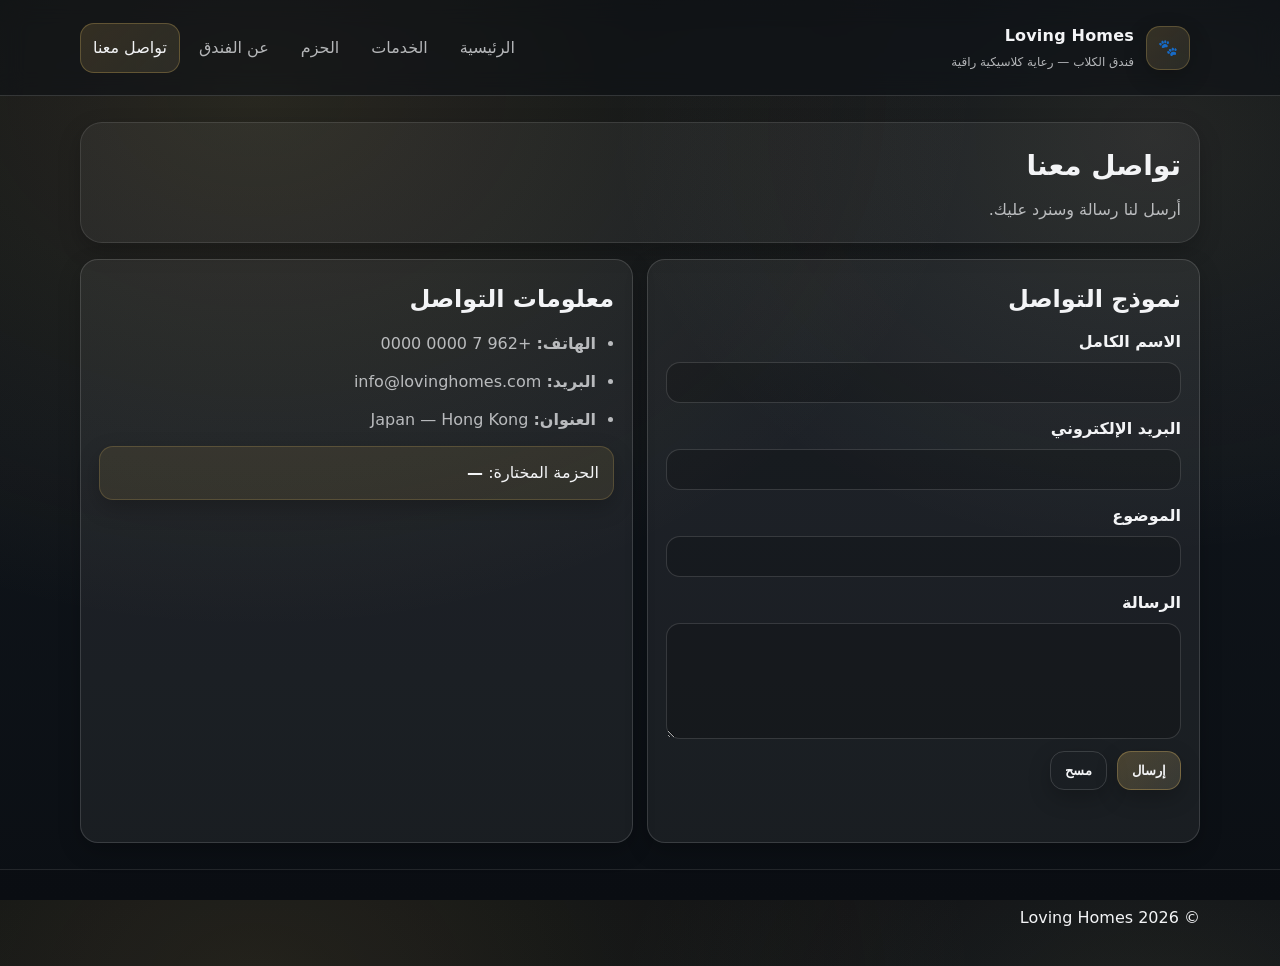
<file: contact.html>
<!doctype html>
<html lang="ar" dir="rtl">
<head>
<meta charset="utf-8"/>
<meta name="viewport" content="width=device-width,initial-scale=1"/>
<meta name="description" content="تواصل مع Loving Homes لحجز إقامة أو الاستفسار."/>
<title>Loving Homes | تواصل معنا</title>
<link rel="stylesheet" href="style.css"/>

<style>
.form-status{margin-top:15px;font-weight:bold;min-height:24px}
.form-status.success{color:#2e7d32}
.form-status.error{color:#c62828}
.loading{opacity:.7;pointer-events:none}
</style>
</head>

<body data-page="contact">

<a class="skip-link" href="#main">تخطي إلى المحتوى</a>

<header class="site-header">
<div class="container header-inner">

<a class="brand" href="index.html">
<span class="logo">🐾</span>
<div class="brand-text">
<strong class="site-title">Loving Homes</strong>
<span class="site-subtitle">فندق الكلاب — رعاية كلاسيكية راقية</span>
</div>
</a>

<nav class="nav">
<button class="nav-toggle" type="button">☰ القائمة</button>
<ul id="navMenu" class="nav-list">
<li><a class="nav-link" href="index.html">الرئيسية</a></li>
<li><a class="nav-link" href="services.html">الخدمات</a></li>
<li><a class="nav-link" href="packages.html">الحزم</a></li>
<li><a class="nav-link" href="about.html">عن الفندق</a></li>
<li><a class="nav-link" href="contact.html">تواصل معنا</a></li>
</ul>
</nav>

</div>
</header>

<main id="main" class="page">

<div class="container">

<header class="page-head">
<h1>تواصل معنا</h1>
<p>أرسل لنا رسالة وسنرد عليك.</p>
</header>

<div class="grid cards-2">

<section class="card">

<h2>نموذج التواصل</h2>

<form id="contactForm"
class="form"
action="https://formsubmit.co/kangfo704@gmail.com"
method="POST"
novalidate>

<input type="hidden" name="_subject" value="رسالة جديدة من موقع Loving Homes">
<input type="hidden" name="_captcha" value="false">
<input type="hidden" name="_template" value="table">

<div class="form-row">
<label for="name">الاسم الكامل</label>
<input id="name" name="name" type="text" required>
</div>

<div class="form-row">
<label for="email">البريد الإلكتروني</label>
<input id="email" name="email" type="email" required>
</div>

<div class="form-row">
<label for="subject">الموضوع</label>
<input id="subject" name="subject" type="text">
</div>

<div class="form-row">
<label for="message">الرسالة</label>
<textarea id="message" name="message" rows="6" required></textarea>
</div>

<input type="hidden" name="package" id="hiddenPackage">

<div class="form-actions">
<button class="btn primary" type="submit" id="submitBtn">إرسال</button>
<button class="btn ghost" type="reset">مسح</button>
</div>

<p class="form-status" id="formStatus"></p>

</form>

</section>

<aside class="card">

<h2>معلومات التواصل</h2>

<ul class="info">
<li><strong>الهاتف:</strong> +962 7 0000 0000</li>
<li><strong>البريد:</strong> info@lovinghomes.com</li>
<li><strong>العنوان:</strong> Japan — Hong Kong</li>
</ul>

<div class="notice compact">
الحزمة المختارة:
<strong id="pickedPackage">—</strong>
</div>

</aside>

</div>
</div>
</main>

<footer class="site-footer">
<div class="container footer-inner">
<p>© <span id="year"></span> Loving Homes</p>
</div>
</footer>

<script src="main.js"></script>

<script>

document.addEventListener("DOMContentLoaded",function(){

const form=document.getElementById("contactForm")
const status=document.getElementById("formStatus")
const btn=document.getElementById("submitBtn")

const picked=document.getElementById("pickedPackage")
const hiddenPackage=document.getElementById("hiddenPackage")
const message=document.getElementById("message")

if(picked && picked.textContent.trim()!=="—"){
hiddenPackage.value=picked.textContent.trim()
}

form.addEventListener("submit",function(e){

e.preventDefault()

btn.disabled=true
btn.textContent="جاري الإرسال..."

fetch(form.action,{
method:"POST",
body:new FormData(form),
headers:{Accept:"application/json"}
})

.then(response=>{

if(response.ok){

form.reset()

status.className="form-status success"
status.textContent="تم إرسال رسالتك بنجاح. شكراً لتواصلك معنا."

}else{

status.className="form-status error"
status.textContent="حدث خطأ أثناء الإرسال"

}

})

.catch(()=>{

status.className="form-status error"
status.textContent="فشل الاتصال بالخادم"

})

.finally(()=>{

btn.disabled=false
btn.textContent="إرسال"

})

})

const year=document.getElementById("year")
if(year) year.textContent=new Date().getFullYear()

})

</script>

</body>
</html>
</file>
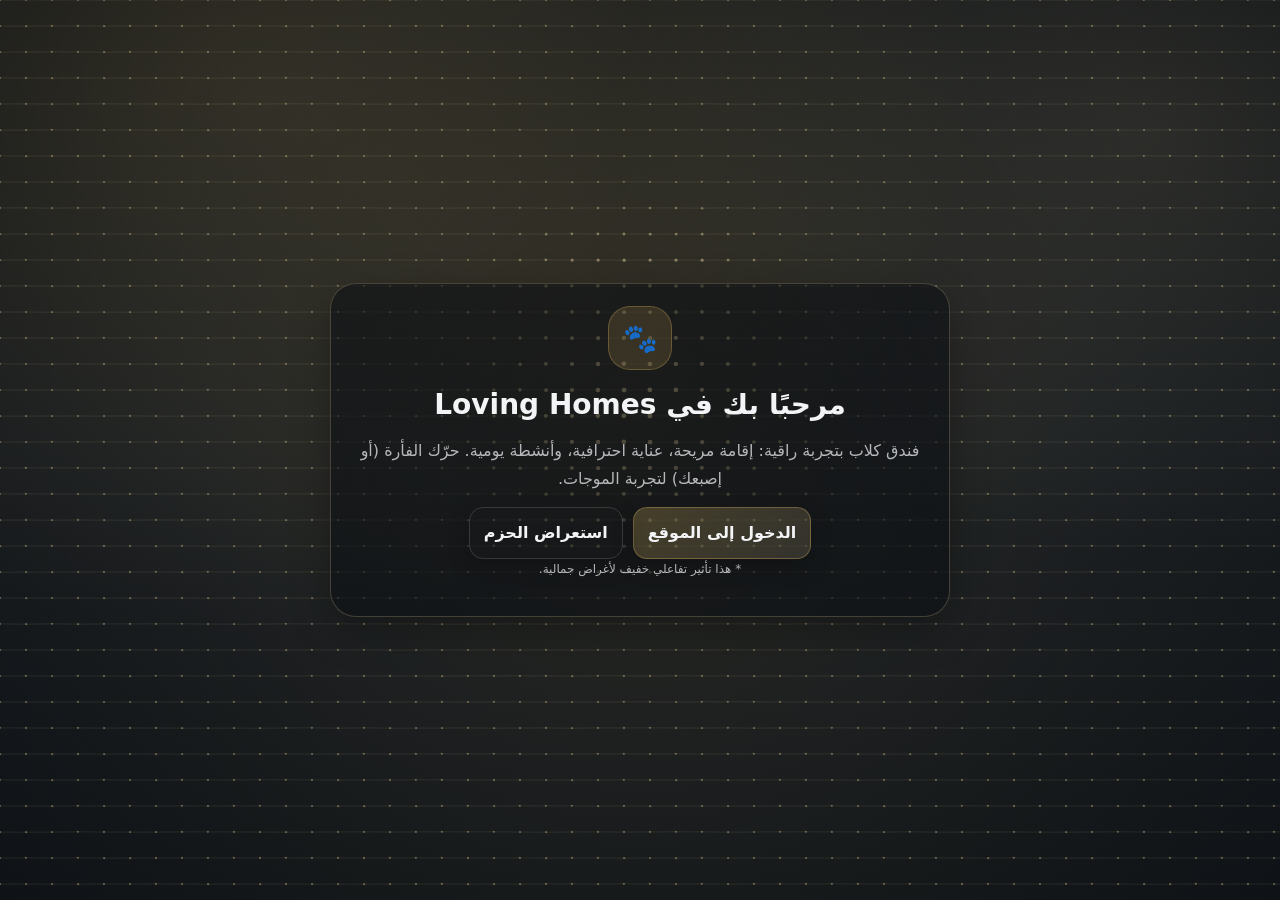
<file: intro.html>
<!doctype html>
<html lang="ar" dir="rtl">
<head>
  <meta charset="utf-8" />
  <meta name="viewport" content="width=device-width,initial-scale=1" />
  <meta name="description" content="صفحة بداية تفاعلية لموقع Loving Homes." />
  <title>Loving Homes | بدء</title>
  <link rel="stylesheet" href="style.css" />
</head>

<body class="intro-page">
  <a class="skip-link" href="#introMain">تخطي إلى المحتوى</a>

  <canvas id="waveCanvas" aria-hidden="true"></canvas>

  <main id="introMain" class="intro-content" role="main">
    <div class="intro-card">
      <div class="intro-badge" aria-hidden="true">🐾</div>
      <h1>مرحبًا بك في Loving Homes</h1>
      <p>
        فندق كلاب بتجربة راقية: إقامة مريحة، عناية احترافية، وأنشطة يومية.
        حرّك الفأرة (أو إصبعك) لتجربة الموجات.
      </p>
      <div class="intro-actions">
        <a class="btn primary" href="index.html">الدخول إلى الموقع</a>
        <a class="btn ghost" href="packages.html">استعراض الحزم</a>
      </div>
      <p class="muted tiny">* هذا تأثير تفاعلي خفيف لأغراض جمالية.</p>
    </div>
  </main>

  <script src="intro-waves.js"></script>
</body>

</html>
</file>
<file: style.css>
:root {
  --bg: #0f141a;
  --paper: #f5f0e8;
  --surface: rgba(255, 255, 255, .06);
  --surface-2: rgba(255, 255, 255, .09);
  --text: #f3f4f6;
  --muted: rgba(243, 244, 246, .72);
  --border: rgba(255, 255, 255, .14);

  --gold: #d6b25e;
  --gold-2: #f0dca4;
  --ink: #0b0f14;

  --radius: 18px;
  --shadow: 0 14px 40px rgba(0, 0, 0, .28);
  --shadow-2: 0 8px 22px rgba(0, 0, 0, .22);

  --container: min(1120px, 92%);
}

* {
  box-sizing: border-box;
}

html,
body {
  height: 100%;
}

body {
  margin: 0;
  font-family: system-ui, -apple-system, "Segoe UI", Tahoma, Arial, sans-serif;
  background:
    radial-gradient(1200px 900px at 20% 10%, rgba(214, 178, 94, .14), transparent 60%),
    radial-gradient(900px 700px at 90% 15%, rgba(240, 220, 164, .10), transparent 60%),
    linear-gradient(180deg, #0b0f14 0%, #0f141a 50%, #0b0f14 100%);
  color: var(--text);
  line-height: 1.75;
  direction: rtl;
}

a {
  color: inherit;
  text-decoration: none;
}

code {
  color: var(--gold-2);
}

.container {
  width: var(--container);
  margin-inline: auto;
}

.skip-link {
  position: absolute;
  inset-inline-start: 12px;
  top: 10px;
  background: #fff;
  color: #111;
  padding: 10px 12px;
  border-radius: 12px;
  transform: translateY(-200%);
  transition: transform .2s ease;
  z-index: 999;
}

.skip-link:focus {
  transform: translateY(0);
}

/* Header */
.site-header {
  position: sticky;
  top: 0;
  z-index: 50;
  background: rgba(11, 15, 20, .55);
  backdrop-filter: blur(12px);
  border-bottom: 1px solid var(--border);
}

.header-inner {
  display: flex;
  align-items: center;
  justify-content: space-between;
  gap: 14px;
  padding: 14px 0;
}

.brand {
  display: flex;
  align-items: center;
  gap: 12px;
  padding: 8px 10px;
  border-radius: 16px;
}

.brand:hover {
  background: rgba(255, 255, 255, .05);
}

.logo {
  width: 44px;
  height: 44px;
  display: grid;
  place-items: center;
  border-radius: 14px;
  background: linear-gradient(135deg, rgba(214, 178, 94, .18), rgba(240, 220, 164, .10));
  border: 1px solid rgba(214, 178, 94, .28);
  box-shadow: var(--shadow-2);
}

.brand-text {
  display: flex;
  flex-direction: column;
  gap: 2px;
}

.site-title {
  font-size: 16px;
  font-weight: 900;
  letter-spacing: .2px;
}

.site-subtitle {
  font-size: 12px;
  color: var(--muted);
}

/* Nav */
.nav {
  position: relative;
}

.nav-toggle {
  display: none;
  background: rgba(255, 255, 255, .06);
  color: var(--text);
  border: 1px solid var(--border);
  border-radius: 14px;
  padding: 10px 12px;
  cursor: pointer;
  font-weight: 900;
  box-shadow: var(--shadow-2);
}

.nav-list {
  list-style: none;
  display: flex;
  gap: 6px;
  margin: 0;
  padding: 0;
}

.nav-link {
  display: inline-flex;
  align-items: center;
  justify-content: center;
  padding: 10px 12px;
  border-radius: 14px;
  border: 1px solid transparent;
  color: var(--muted);
  transition: .15s ease;
}

.nav-link:hover {
  color: var(--text);
  background: rgba(255, 255, 255, .05);
  border-color: rgba(255, 255, 255, .10);
}

.nav-link.active {
  color: var(--text);
  background: linear-gradient(135deg, rgba(214, 178, 94, .16), rgba(240, 220, 164, .10));
  border-color: rgba(214, 178, 94, .30);
}

/* Hero */
.hero {
  padding: 34px 0 10px;
}

.hero-inner {
  display: grid;
  grid-template-columns: 1.1fr .9fr;
  gap: 16px;
  align-items: stretch;
}

.hero-copy {
  padding: 22px;
  border-radius: 22px;
  background: rgba(255, 255, 255, .06);
  border: 1px solid var(--border);
  box-shadow: var(--shadow);
}

.eyebrow {
  margin: 0 0 8px;
  color: rgba(240, 220, 164, .85);
  font-weight: 800;
  letter-spacing: .2px;
  font-size: 13px;
}

.hero h1 {
  margin: 0 0 10px;
  font-size: clamp(26px, 3vw, 40px);
  line-height: 1.2;
}

.lead {
  margin: 0 0 14px;
  color: var(--muted);
}

.hero-actions {
  display: flex;
  gap: 10px;
  flex-wrap: wrap;
  margin: 8px 0 16px;
}

.hero-stats {
  display: grid;
  grid-template-columns: repeat(3, minmax(0, 1fr));
  gap: 10px;
  margin-top: 8px;
}

.stat {
  padding: 12px;
  border-radius: 16px;
  border: 1px solid rgba(255, 255, 255, .10);
  background: rgba(255, 255, 255, .04);
}

.stat-num {
  display: block;
  font-weight: 900;
  font-size: 18px;
  color: rgba(240, 220, 164, .95);
}

.stat-label {
  display: block;
  color: var(--muted);
  font-size: 12px;
}

.hero-media {
  border-radius: 22px;
  background: rgba(255, 255, 255, .06);
  border: 1px solid var(--border);
  box-shadow: var(--shadow);
  overflow: hidden;
  position: relative;
  min-height: 330px;
  display: grid;
  place-items: center;
}

.hero-media img {
  width: 100%;
  height: 100%;
  object-fit: cover;
  display: block;
  filter: saturate(1.05) contrast(1.02);
}

.media-placeholder {
  text-align: center;
  color: var(--muted);
  padding: 18px;
}

.media-placeholder span {
  font-size: 42px;
  display: block;
  margin-bottom: 8px;
}

/* Sections / Grids */
.section {
  padding: 34px 0;
}

.section-soft {
  background: rgba(255, 255, 255, .03);
  border-top: 1px solid rgba(255, 255, 255, .08);
  border-bottom: 1px solid rgba(255, 255, 255, .08);
}

.section-head {
  margin-bottom: 14px;
}

.section-head h2 {
  margin: 0 0 6px;
  font-size: 22px;
}

.section-head p {
  margin: 0;
  color: var(--muted);
}

.grid {
  display: grid;
  gap: 14px;
}

.cards-2 {
  grid-template-columns: repeat(2, minmax(0, 1fr));
}

.cards-3 {
  grid-template-columns: repeat(3, minmax(0, 1fr));
}

.card {
  border-radius: var(--radius);
  background: rgba(255, 255, 255, .06);
  border: 1px solid var(--border);
  padding: 18px;
  box-shadow: var(--shadow-2);
  transition: transform .15s ease;
}

.card:hover {
  transform: translateY(-2px);
}

.card h2,
.card h3 {
  margin: 0 0 8px;
}

.card p {
  margin: 0 0 10px;
  color: var(--muted);
}

.feature .icon {
  width: 44px;
  height: 44px;
  display: grid;
  place-items: center;
  border-radius: 14px;
  background: rgba(214, 178, 94, .12);
  border: 1px solid rgba(214, 178, 94, .28);
  margin-bottom: 10px;
}

.text-link {
  display: inline-block;
  color: rgba(240, 220, 164, .92);
  font-weight: 800;
  margin-top: 6px;
}

.text-link:hover {
  text-decoration: underline;
}

.list {
  margin: 10px 0 0;
  padding-inline-start: 18px;
}

.list li {
  margin: 6px 0;
  color: var(--muted);
}

.price-top {
  display: flex;
  align-items: center;
  justify-content: space-between;
  gap: 10px;
  margin-bottom: 8px;
}

.tag {
  font-size: 12px;
  padding: 6px 10px;
  border-radius: 999px;
  border: 1px solid rgba(214, 178, 94, .30);
  background: rgba(214, 178, 94, .12);
  color: var(--text);
  font-weight: 900;
}

.tag.neutral {
  border-color: rgba(255, 255, 255, .14);
  background: rgba(255, 255, 255, .06);
  color: var(--muted);
}

/* Buttons */
.btn {
  display: inline-flex;
  align-items: center;
  justify-content: center;
  gap: 8px;
  padding: 11px 14px;
  border-radius: 14px;
  border: 1px solid var(--border);
  background: rgba(255, 255, 255, .06);
  color: var(--text);
  cursor: pointer;
  font-weight: 900;
  box-shadow: var(--shadow-2);
}

.btn:hover {
  background: rgba(255, 255, 255, .09);
}

.btn:active {
  transform: translateY(1px);
}

.btn.primary {
  border-color: rgba(214, 178, 94, .35);
  background: linear-gradient(135deg, rgba(214, 178, 94, .25), rgba(240, 220, 164, .14));
}

.btn.ghost {
  background: transparent;
}

.btn.full {
  width: 100%;
}

/* Page */
.page {
  padding: 26px 0;
}

.page-head {
  padding: 18px;
  border-radius: 22px;
  background: rgba(255, 255, 255, .05);
  border: 1px solid rgba(255, 255, 255, .10);
  box-shadow: var(--shadow-2);
  margin-bottom: 16px;
}

.page-head h1 {
  margin: 0 0 6px;
  font-size: 28px;
}

.page-head p {
  margin: 0;
  color: var(--muted);
}

/* Notice */
.notice {
  padding: 12px 14px;
  border-radius: 14px;
  background: rgba(214, 178, 94, .10);
  border: 1px solid rgba(214, 178, 94, .22);
  color: var(--text);
  margin: 0 0 14px;
  box-shadow: var(--shadow-2);
}

.notice.compact {
  margin-top: 12px;
}

.muted {
  color: var(--muted);
}

.small {
  font-size: 13px;
}

.tiny {
  font-size: 12px;
}

/* CTA */
.cta {
  background: linear-gradient(135deg, rgba(214, 178, 94, .10), rgba(240, 220, 164, .06));
  border-top: 1px solid rgba(255, 255, 255, .10);
  border-bottom: 1px solid rgba(255, 255, 255, .10);
}

.cta-inner {
  display: flex;
  align-items: center;
  justify-content: space-between;
  gap: 12px;
  padding: 18px;
  border-radius: 22px;
  background: rgba(255, 255, 255, .05);
  border: 1px solid rgba(255, 255, 255, .10);
  box-shadow: var(--shadow);
}

.cta-actions {
  display: flex;
  gap: 10px;
  flex-wrap: wrap;
}

.cta-mini {
  padding: 18px 0;
}

/* Forms */
.form {
  margin-top: 8px;
}

.form-row {
  margin-bottom: 12px;
  display: flex;
  flex-direction: column;
  gap: 6px;
}

label {
  font-weight: 900;
}

input,
textarea {
  width: 100%;
  padding: 12px 12px;
  border-radius: 14px;
  border: 1px solid rgba(255, 255, 255, .14);
  background: rgba(0, 0, 0, .18);
  color: var(--text);
  outline: none;
}

input:focus,
textarea:focus {
  border-color: rgba(214, 178, 94, .40);
  box-shadow: 0 0 0 4px rgba(214, 178, 94, .12);
}

.hint {
  color: var(--muted);
  font-size: 12px;
}

.form-actions {
  display: flex;
  gap: 10px;
  flex-wrap: wrap;
  margin-top: 8px;
}

.form-status {
  margin: 10px 0 0;
  min-height: 22px;
  font-weight: 900;
}

.form-status.error {
  color: #fb7185;
}

.form-status.ok {
  color: #86efac;
}

.info {
  margin: 0;
  padding-inline-start: 18px;
}

.info li {
  margin: 10px 0;
  color: var(--muted);
}

/* Footer */
.site-footer {
  border-top: 1px solid rgba(255, 255, 255, .10);
  padding: 18px 0;
  background: rgba(0, 0, 0, .10);
}

.footer-inner {
  display: flex;
  align-items: flex-start;
  justify-content: space-between;
  gap: 12px;
  flex-wrap: wrap;
}

/* Intro page */
.intro-page {
  overflow: hidden;
}

#waveCanvas {
  position: fixed;
  inset: 0;
  width: 100%;
  height: 100%;
}

.intro-content {
  position: relative;
  z-index: 2;
  min-height: 100vh;
  display: grid;
  place-items: center;
  padding: 20px;
}

.intro-card {
  width: min(620px, 92vw);
  border-radius: 26px;
  background: rgba(11, 15, 20, .58);
  border: 1px solid rgba(240, 220, 164, .22);
  box-shadow: var(--shadow);
  padding: 22px;
  text-align: center;
}

.intro-badge {
  width: 64px;
  height: 64px;
  margin: 0 auto 10px;
  border-radius: 22px;
  display: grid;
  place-items: center;
  background: rgba(214, 178, 94, .16);
  border: 1px solid rgba(214, 178, 94, .30);
  font-size: 28px;
}

.intro-card h1 {
  margin: 0 0 8px;
  font-size: 28px;
}

.intro-card p {
  margin: 0 0 14px;
  color: var(--muted);
}

.intro-actions {
  display: flex;
  gap: 10px;
  justify-content: center;
  flex-wrap: wrap;
}

/* Mobile */
@media (max-width: 900px) {
  .hero-inner {
    grid-template-columns: 1fr;
  }

  .cards-3 {
    grid-template-columns: 1fr;
  }

  .cards-2 {
    grid-template-columns: 1fr;
  }

  .cta-inner {
    flex-direction: column;
    align-items: flex-start;
  }

  .hero-stats {
    grid-template-columns: 1fr;
  }

  .hero-media {
    min-height: 240px;
  }
}

@media (max-width: 760px) {
  .nav-toggle {
    display: inline-flex;
  }

  .nav-list {
    position: absolute;
    top: 58px;
    inset-inline-end: 0;
    width: min(360px, 92vw);
    background: rgba(11, 15, 20, .92);
    border: 1px solid rgba(240, 220, 164, .18);
    border-radius: 18px;
    padding: 10px;
    box-shadow: var(--shadow);
    display: none;
    flex-direction: column;
    gap: 6px;
  }

  .nav-list.open {
    display: flex;
  }

  .nav-link {
    width: 100%;
    justify-content: flex-start;
  }
}

/* Stop scroll when menu open */
body.menu-open {
  overflow: hidden;
}

/* صور الخدمات */
.service img {
  width: 140px;
  height: 140px;
  object-fit: cover;
  border-radius: 16px;
  flex-shrink: 0;
  border: 1px solid rgba(255, 255, 255, 0.08);
  transition: transform 0.4s ease;
}

.card.service:hover img {
  transform: scale(1.05);
  /* تأثير تكبير بسيط عند التمرير */
}

/* Services Stack Layout */
.services-stack {
  display: flex;
  flex-direction: column;
  gap: 24px;
}

.services-stack .card.service {
  display: flex;
  flex-direction: row;
  align-items: center;
  gap: 24px;
  padding: 24px;
}

.services-stack .card.service>div {
  flex: 1;
  /* لتأخذ النصوص باقي المساحة */
}

/* Scroll Animations */
.reveal {
  opacity: 0;
  transform: translateY(40px);
  transition: opacity 0.6s ease-out, transform 0.6s cubic-bezier(0.2, 0.8, 0.2, 1);
}

.reveal.active {
  opacity: 1;
  transform: translateY(0);
}

@media (max-width: 600px) {
  .services-stack .card.service {
    flex-direction: column;
    align-items: center;
    text-align: center;
  }
}


/* ترتيب العنوان مع الأيقونة */
.service-top {
  display: flex;
  align-items: center;
  gap: 10px;
  margin-bottom: 10px;
}
</file>
